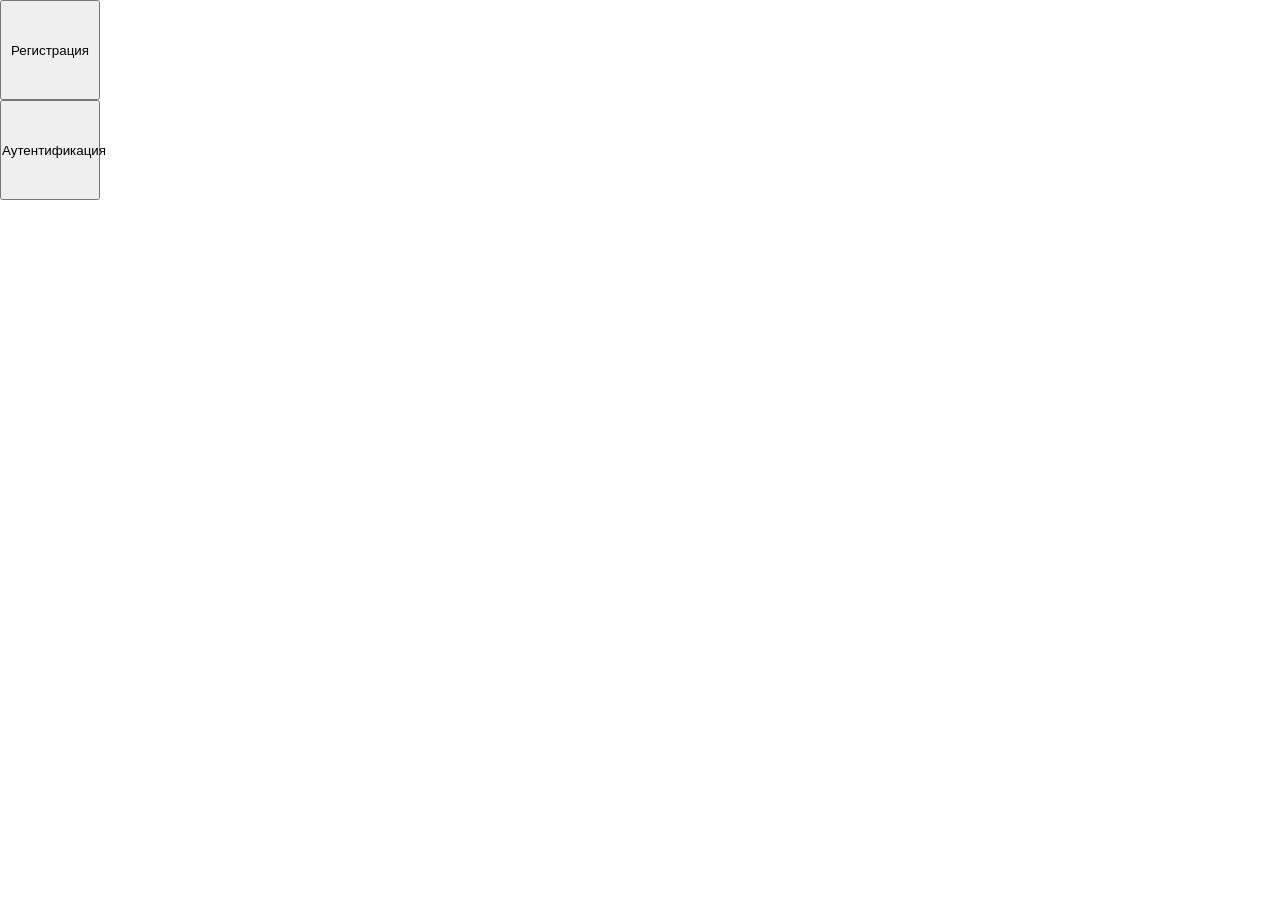
<file: homework-14/index.html>
<!DOCTYPE html>
<html lang="en">
<head>
  <meta charset="UTF-8">
  <meta name="viewport" content="width=device-width, initial-scale=1.0">
  <title>Document</title>
  <link rel="stylesheet" href="style.css">
</head>
<body>
  <div class="overlay" id="overlay"></div>

  <button class="button" id="registration-button">Регистрация</button>
  <button class="button" id="auth-button">Аутентификация</button>

  <div id="registration-modal" class="modal">
    <button id="modal-close-button" class="modal-close-button">X</button>
    <h1>Регистрация</h1>
    <span>Пароль</span>
    <span>Повторите пароль</span>
    <span>Логин</span>
    <span>Почта</span>
  </div>

  <div id="auth-modal" class="modal">
    <button id="close-modal-button" class="close-modal-button">X</button>
    <h1>Аутентификация</h1>
    <p>Логин</p>
    <p>Пароль</p>
  </div>

  <script type="module" src="script.js"></script>
</body>
</html>
</file>
<file: homework-14/style.css>
* {
  margin: 0;
  padding: 0;
}

.button {
  display: block;
  width: 100px;
  height: 100px;
}

.modal-close-button {
  display: block;
  position: absolute;
  top: 10px;
  right: 10px;
  border: none;
  background-color: transparent;
  cursor: pointer;
  padding: 10px;
}

.close-modal-button {
  display: block;
  position: absolute;
  top: 10px;
  right: 10px;
  border: none;
  background-color: transparent;
  cursor: pointer;
  padding: 10px;
}

.modal {
  position: absolute;
  display: none;
  top: 50%;
  left: 50%;
  transform: translate(-50%, -50%);
  width: 60rem;
  height: 50rem;
  background-color: #fff;
  border-radius: 20px;
}

.modal-showed {
  display: block;
}

.overlay {
  width: 100%;
  height: 100%;
  position: absolute;
  display: none;
  background-color: rgb(0, 0, 0, 0.6);
}

.overlay-showed {
  display: block;
}
</file>
